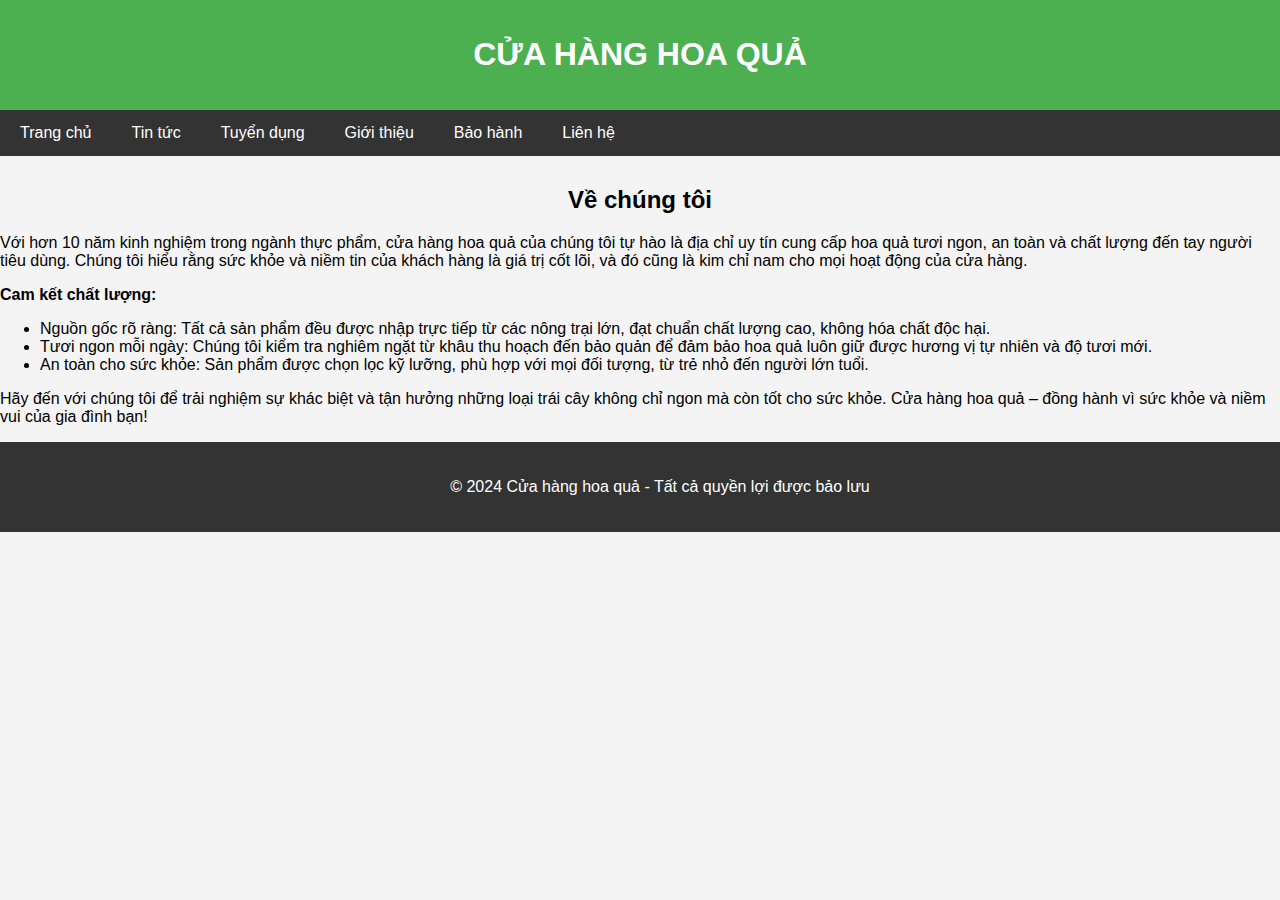
<file: Nhóm Melatonin_Thiết kế website bán hoa quả online_50.01.104.065/SOURCE CODE Nhóm Melatonin/about.html>
<!DOCTYPE html>
<html lang="vi">
<head>
    <meta charset="UTF-8">
    <meta name="viewport" content="width=device-width, initial-scale=1.0">
    <title>Giới thiệu - Cửa hàng hoa quả</title>
    <link rel="shortcut icon" href="images/hoaqua1.png" />
    <link rel="stylesheet" href="css/styles.css">
</head>
<body>
    <header>
        <h1>CỬA HÀNG HOA QUẢ</h1>
    </header>

    <nav>
        <a href="index.html">Trang chủ</a>
        <a href="news.html">Tin tức</a>
        <a href="recruitment.html">Tuyển dụng</a>
        <a href="about.html">Giới thiệu</a>
        <a href="warranty.html">Bảo hành</a>
        <a href="contact.html">Liên hệ</a>
    </nav>

    <section id="about">
        <h2>Về chúng tôi</h2>
        <p>Với hơn 10 năm kinh nghiệm trong ngành thực phẩm, cửa hàng hoa quả của chúng tôi tự hào là địa chỉ uy tín cung cấp hoa quả tươi ngon, an toàn và chất lượng đến tay người tiêu dùng. Chúng tôi hiểu rằng sức khỏe và niềm tin của khách hàng là giá trị cốt lõi, và đó cũng là kim chỉ nam cho mọi hoạt động của cửa hàng.</p>
        <p><b>Cam kết chất lượng:</b></p>
        <ul>
            <li>Nguồn gốc rõ ràng: Tất cả sản phẩm đều được nhập trực tiếp từ các nông trại lớn, đạt chuẩn chất lượng cao, không hóa chất độc hại.</li>
            <li>Tươi ngon mỗi ngày: Chúng tôi kiểm tra nghiêm ngặt từ khâu thu hoạch đến bảo quản để đảm bảo hoa quả luôn giữ được hương vị tự nhiên và độ tươi mới.</li>
            <li>An toàn cho sức khỏe: Sản phẩm được chọn lọc kỹ lưỡng, phù hợp với mọi đối tượng, từ trẻ nhỏ đến người lớn tuổi.</li>
        </ul>
        <p>Hãy đến với chúng tôi để trải nghiệm sự khác biệt và tận hưởng những loại trái cây không chỉ ngon mà còn tốt cho sức khỏe. Cửa hàng hoa quả – đồng hành vì sức khỏe và niềm vui của gia đình bạn!</p>
    </section>

    <footer>
        <p>&copy; 2024 Cửa hàng hoa quả - Tất cả quyền lợi được bảo lưu</p>
    </footer>

    <script src="js/script.js"></script>
</body>
</html>
</file>
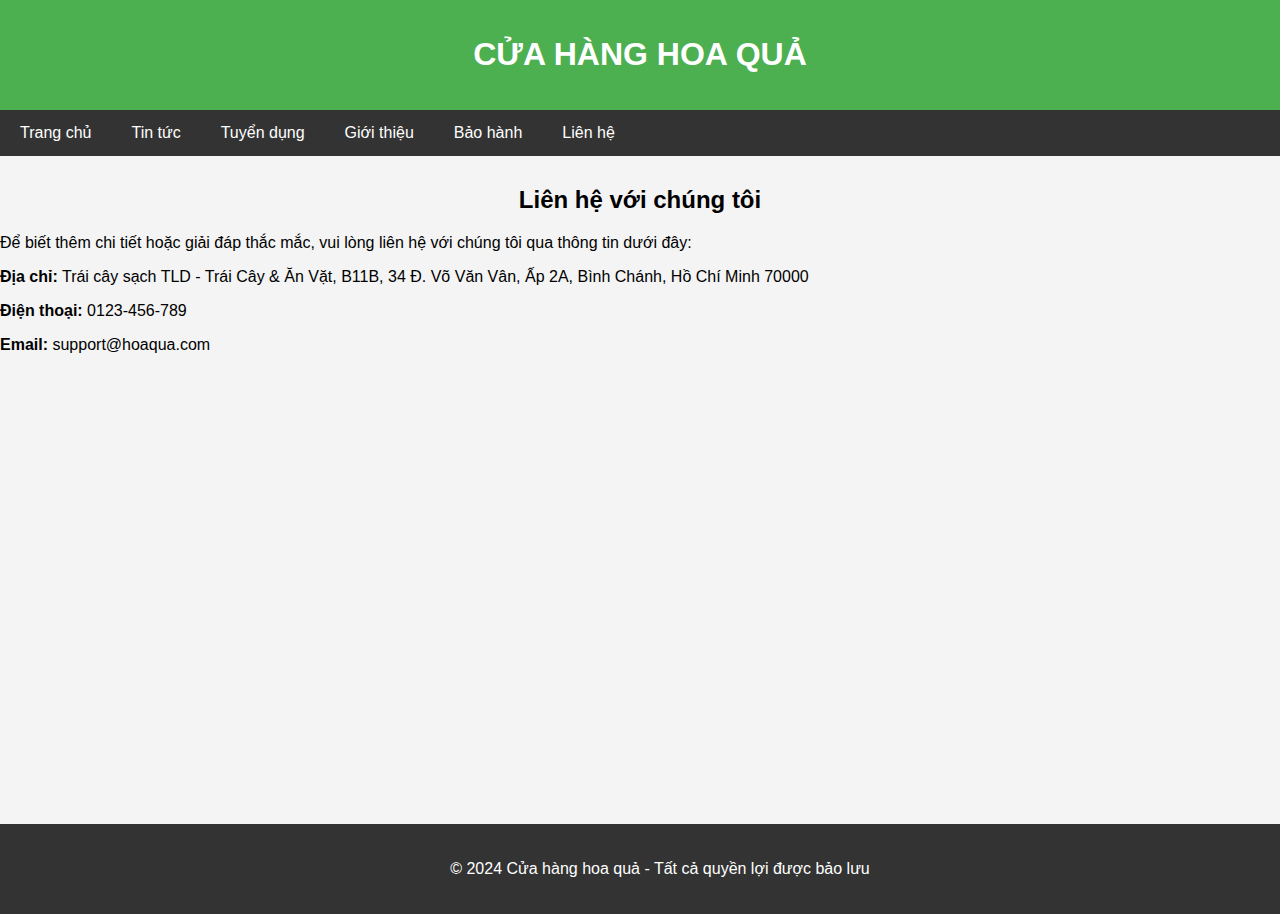
<file: Nhóm Melatonin_Thiết kế website bán hoa quả online_50.01.104.065/SOURCE CODE Nhóm Melatonin/contact.html>
<!DOCTYPE html>
<html lang="vi">
<head>
    <meta charset="UTF-8">
    <meta name="viewport" content="width=device-width, initial-scale=1.0">
    <title>Liên hệ - Cửa hàng hoa quả</title>
    <link rel="shortcut icon" href="images/hoaqua1.png" />
    <link rel="stylesheet" href="css/styles.css">
    <style>
        /* Đảm bảo bản đồ hiển thị chính giữa */
        #map-container {
            display: flex;
            justify-content: center;
            margin-top: 20px;
        }

        iframe {
            max-width: 100%;
            border: 0;
        }
    </style>
</head>
<body>
    <header>
        <h1>CỬA HÀNG HOA QUẢ</h1>
    </header>

    <nav>
        <a href="index.html">Trang chủ</a>
        <a href="news.html">Tin tức</a>
        <a href="recruitment.html">Tuyển dụng</a>
        <a href="about.html">Giới thiệu</a>
        <a href="warranty.html">Bảo hành</a>
        <a href="contact.html">Liên hệ</a>

    </nav>

    <section id="contact">
        <h2>Liên hệ với chúng tôi</h2>
        <p>Để biết thêm chi tiết hoặc giải đáp thắc mắc, vui lòng liên hệ với chúng tôi qua thông tin dưới đây:</p>
        <p><strong>Địa chỉ:</strong> Trái cây sạch TLD - Trái Cây & Ăn Vặt, B11B, 34 Đ. Võ Văn Vân, Ấp 2A, Bình Chánh, Hồ Chí Minh 70000</p>
        <p><strong>Điện thoại:</strong> 0123-456-789</p>
        <p><strong>Email:</strong> support@hoaqua.com</p>

        <!-- Nhúng Google Maps -->
        <div id="map-container">
            <iframe 
                src="https://www.google.com/maps/embed?pb=!1m14!1m8!1m3!1d2330.391856146435!2d106.5743110579435!3d10.793204162065418!3m2!1i1024!2i768!4f13.1!3m3!1m2!1s0x31752d3e4a4e1f5b%3A0x34f873005beb9abb!2zVHLDoWkgY8OieSBz4bqhY2ggVExEIC0gVHLDoWkgQ8OieSAmIMSCbiBW4bq3dA!5e0!3m2!1svi!2s!4v1733402465848!5m2!1svi!2s" 
                width="600" 
                height="450" 
                allowfullscreen="" 
                loading="lazy" 
                referrerpolicy="no-referrer-when-downgrade">
            </iframe>
        </div>
    </section>

    <footer>
        <p>&copy; 2024 Cửa hàng hoa quả - Tất cả quyền lợi được bảo lưu</p>
    </footer>

    <script src="js/script.js"></script>
</body>
</html>
</file>
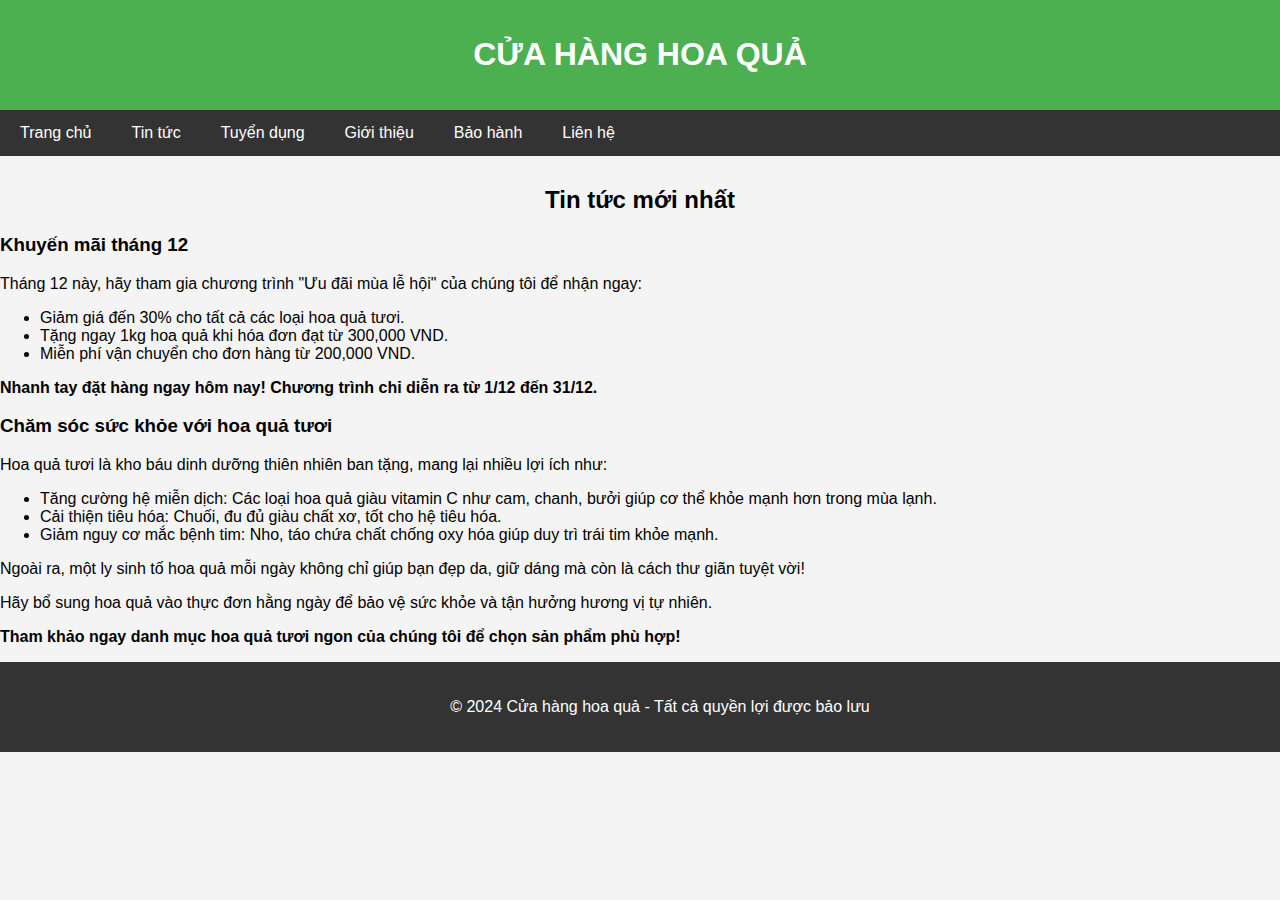
<file: Nhóm Melatonin_Thiết kế website bán hoa quả online_50.01.104.065/SOURCE CODE Nhóm Melatonin/news.html>
<!DOCTYPE html>
<html lang="vi">
<head>
    <meta charset="UTF-8">
    <meta name="viewport" content="width=device-width, initial-scale=1.0">
    <title>Tin tức - Cửa hàng hoa quả</title>
    <link rel="shortcut icon" href="images/hoaqua1.png" />
    <link rel="stylesheet" href="css/styles.css">
</head>
<body>
    <header>
        <h1>CỬA HÀNG HOA QUẢ</h1>
    </header>
    <nav>
        <a href="index.html">Trang chủ</a>
        <a href="news.html">Tin tức</a>
        <a href="recruitment.html">Tuyển dụng</a>
        <a href="about.html">Giới thiệu</a>
        <a href="warranty.html">Bảo hành</a>
        <a href="contact.html">Liên hệ</a>
    </nav>

    <section id="news">
        <h2>Tin tức mới nhất</h2>
        <div class="news-item">
            <h3><b>Khuyến mãi tháng 12</b></h3>
            <p>Tháng 12 này, hãy tham gia chương trình "Ưu đãi mùa lễ hội" của chúng tôi để nhận ngay:</p>
            <ul>
                <li>Giảm giá đến 30% cho tất cả các loại hoa quả tươi.</li>
                <li>Tặng ngay 1kg hoa quả khi hóa đơn đạt từ 300,000 VND.</li>
                <li>Miễn phí vận chuyển cho đơn hàng từ 200,000 VND.</li>
            </ul>
            <p><b>Nhanh tay đặt hàng ngay hôm nay! Chương trình chỉ diễn ra từ 1/12 đến 31/12.</b></p>
        </div>
        <div class="news-item">
            <h3>Chăm sóc sức khỏe với hoa quả tươi</h3>
            <p>Hoa quả tươi là kho báu dinh dưỡng thiên nhiên ban tặng, mang lại nhiều lợi ích như:</p>
            <ul>
                <li>Tăng cường hệ miễn dịch: Các loại hoa quả giàu vitamin C như cam, chanh, bưởi giúp cơ thể khỏe mạnh hơn trong mùa lạnh.</li>
                <li>Cải thiện tiêu hóa: Chuối, đu đủ giàu chất xơ, tốt cho hệ tiêu hóa.</li>
                <li>Giảm nguy cơ mắc bệnh tim: Nho, táo chứa chất chống oxy hóa giúp duy trì trái tim khỏe mạnh.</li>
            </ul>
            <p>Ngoài ra, một ly sinh tố hoa quả mỗi ngày không chỉ giúp bạn đẹp da, giữ dáng mà còn là cách thư giãn tuyệt vời!</p>
            <p>Hãy bổ sung hoa quả vào thực đơn hằng ngày để bảo vệ sức khỏe và tận hưởng hương vị tự nhiên.</p>
            <p><b>Tham khảo ngay danh mục hoa quả tươi ngon của chúng tôi để chọn sản phẩm phù hợp!</b></p>
        </div>
    </section>

    <footer>
        <p>&copy; 2024 Cửa hàng hoa quả - Tất cả quyền lợi được bảo lưu</p>
    </footer>

    <script src="js/script.js"></script>
</body>
</html>
</file>
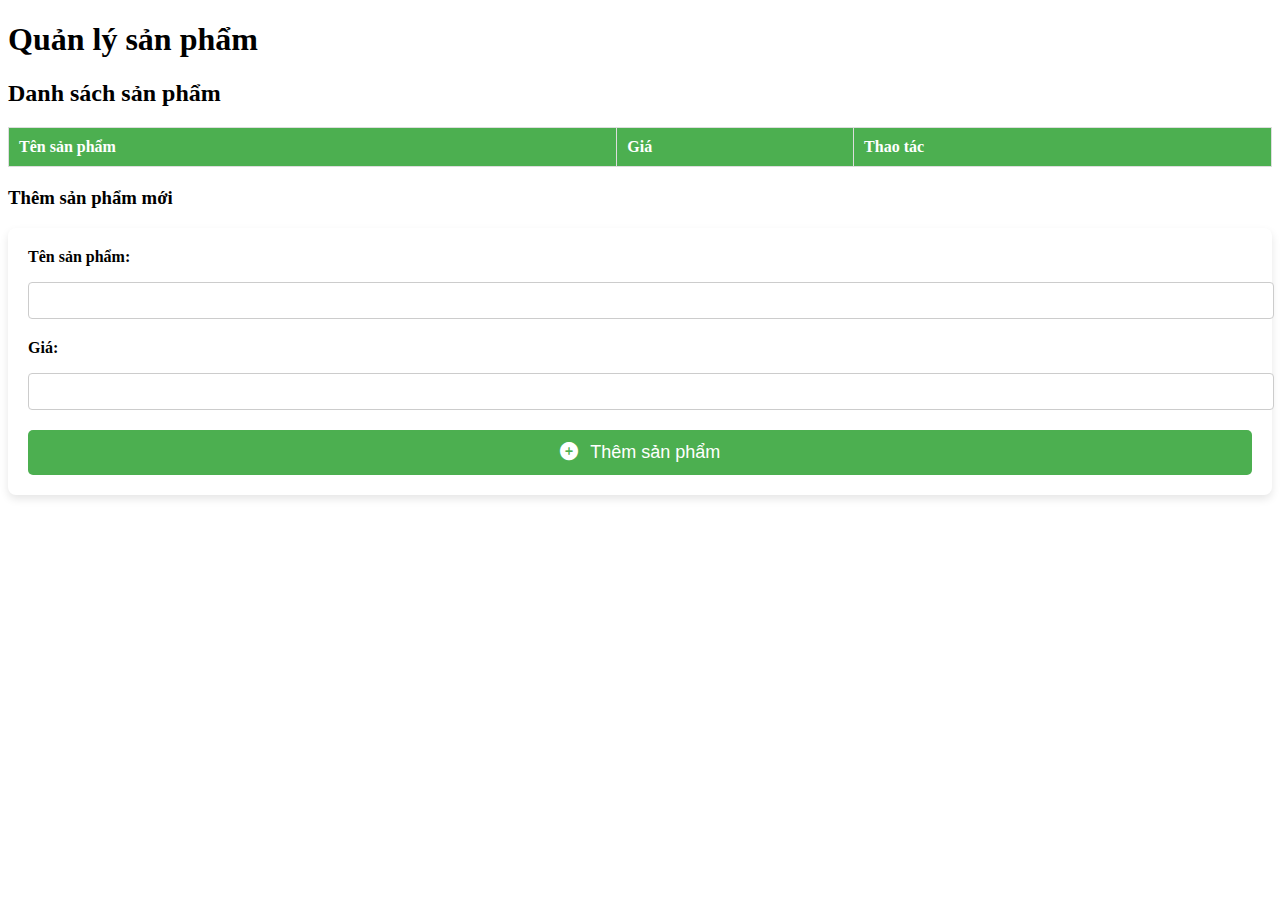
<file: Nhóm Melatonin_Thiết kế website bán hoa quả online_50.01.104.065/SOURCE CODE Nhóm Melatonin/quanly.html>
<!DOCTYPE html>
<html lang="vi">
<head>
    <meta charset="UTF-8">
    <meta name="viewport" content="width=device-width, initial-scale=1.0">
    <title>Quản lý sản phẩm</title>
    <link rel="shortcut icon" href="images/hoaqua1.png" />
    <link rel="stylesheet" href="https://cdnjs.cloudflare.com/ajax/libs/font-awesome/6.0.0-beta3/css/all.min.css"> <!-- Thêm Font Awesome -->
    <link rel="stylesheet" href="css/DTandQLSP.css">
</head>
<body>
    <header class="header">
        <h1>Quản lý sản phẩm</h1>
    </header>
    
    <section id="product-management">
        <h2>Danh sách sản phẩm</h2>
        <table id="productTable">
            <thead>
                <tr>
                    <th>Tên sản phẩm</th>
                    <th>Giá</th>
                    <th>Thao tác</th>
                </tr>
            </thead>
            <tbody id="productList">
                <!-- Danh sách sản phẩm sẽ được hiển thị ở đây -->
            </tbody>
        </table>

        <h3>Thêm sản phẩm mới</h3>
        <form id="addProductForm">
            <label for="productName">Tên sản phẩm:</label>
            <input type="text" id="productName" required>
            <label for="productPrice">Giá:</label>
            <input type="number" id="productPrice" required>
            <button type="submit"><i class="fas fa-plus-circle"></i> Thêm sản phẩm</button>
        </form>
    </section>

    <script src="js/productManagement.js"></script>
</body>
</html>
</file>
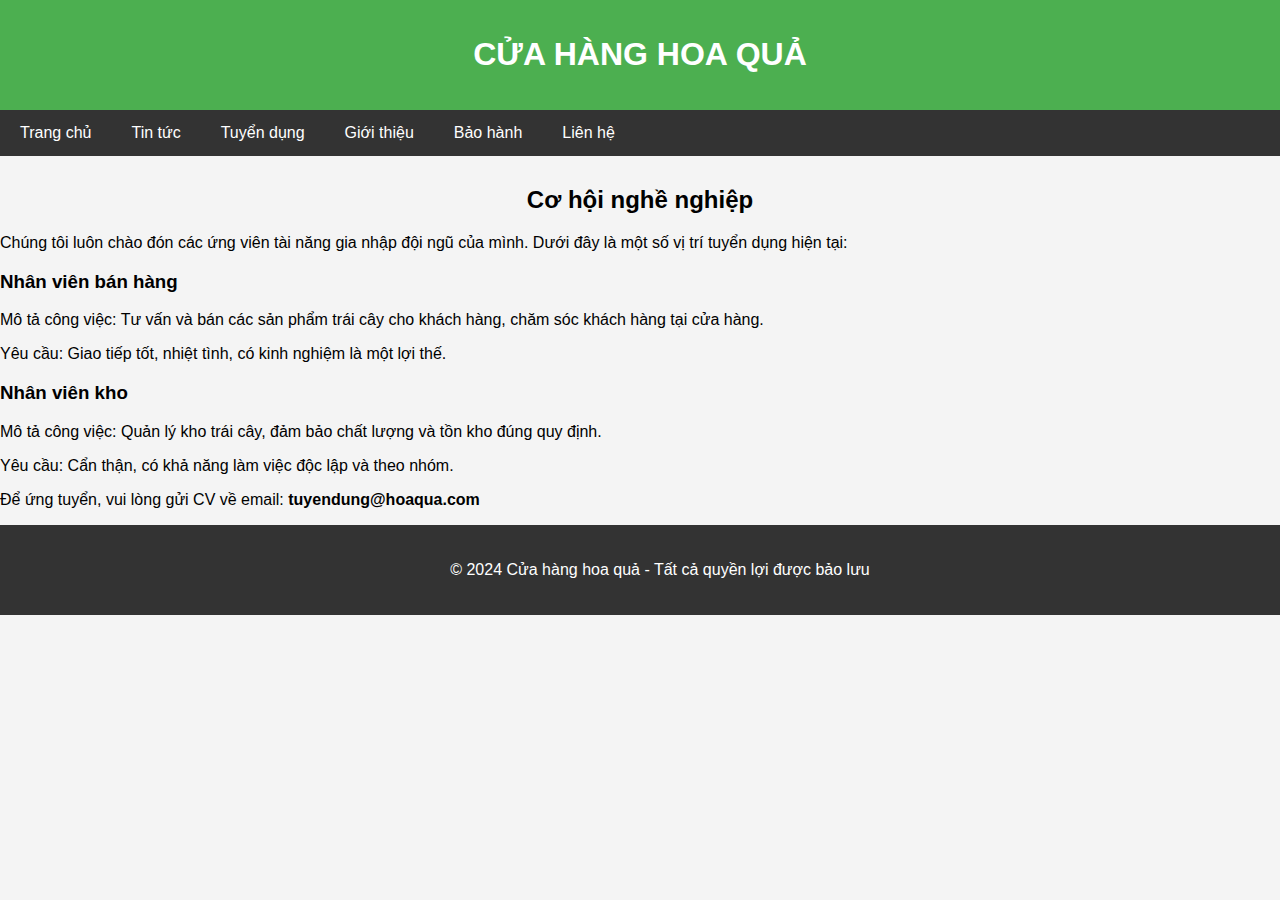
<file: Nhóm Melatonin_Thiết kế website bán hoa quả online_50.01.104.065/SOURCE CODE Nhóm Melatonin/recruitment.html>
<!DOCTYPE html>
<html lang="vi">
<head>
    <meta charset="UTF-8">
    <meta name="viewport" content="width=device-width, initial-scale=1.0">
    <title>Tuyển dụng - Cửa hàng hoa quả</title>
    <link rel="shortcut icon" href="images/hoaqua1.png" />
    <link rel="stylesheet" href="css/styles.css">
</head>
<body>
    <header>
        <h1>CỬA HÀNG HOA QUẢ</h1>
    </header>
    <nav>
        <a href="index.html">Trang chủ</a>
        <a href="news.html">Tin tức</a>
        <a href="recruitment.html">Tuyển dụng</a>
        <a href="about.html">Giới thiệu</a>
        <a href="warranty.html">Bảo hành</a>
        <a href="contact.html">Liên hệ</a>

    </nav>

    <section id="recruitment">
        <h2>Cơ hội nghề nghiệp</h2>
        <p>Chúng tôi luôn chào đón các ứng viên tài năng gia nhập đội ngũ của mình. Dưới đây là một số vị trí tuyển dụng hiện tại:</p>
        <div class="job-listing">
            <h3>Nhân viên bán hàng</h3>
            <p>Mô tả công việc: Tư vấn và bán các sản phẩm trái cây cho khách hàng, chăm sóc khách hàng tại cửa hàng.</p>
            <p>Yêu cầu: Giao tiếp tốt, nhiệt tình, có kinh nghiệm là một lợi thế.</p>
        </div>
        <div class="job-listing">
            <h3>Nhân viên kho</h3>
            <p>Mô tả công việc: Quản lý kho trái cây, đảm bảo chất lượng và tồn kho đúng quy định.</p>
            <p>Yêu cầu: Cẩn thận, có khả năng làm việc độc lập và theo nhóm.</p>
        </div>
        <p>Để ứng tuyển, vui lòng gửi CV về email: <strong>tuyendung@hoaqua.com</strong></p>
    </section>

    <footer>
        <p>&copy; 2024 Cửa hàng hoa quả - Tất cả quyền lợi được bảo lưu</p>
    </footer>

    <script src="js/script.js"></script>
</body>
</html>
</file>
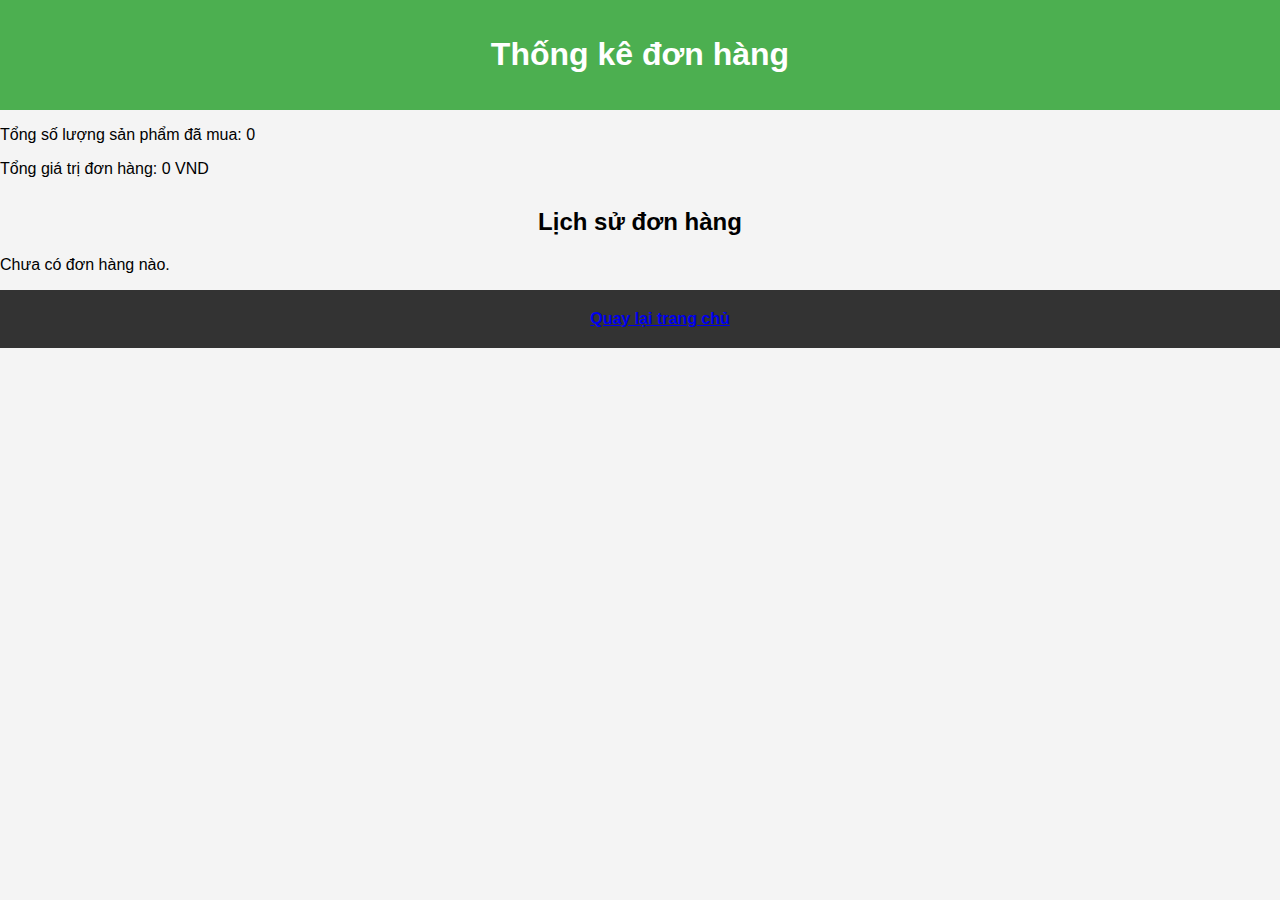
<file: Nhóm Melatonin_Thiết kế website bán hoa quả online_50.01.104.065/SOURCE CODE Nhóm Melatonin/stats.html>
<!DOCTYPE html>
<html lang="vi">
<head>
    <meta charset="UTF-8">
    <meta name="viewport" content="width=device-width, initial-scale=1.0">
    <title>Thống kê đơn hàng</title>
    <link rel="shortcut icon" href="images/hoaqua1.png" />
    <link rel="stylesheet" href="css/styles.css">
</head>
<body>
    <header>
        <h1>Thống kê đơn hàng</h1>
    </header>

    <section id="stats">
        <p>Tổng số lượng sản phẩm đã mua: <span id="totalItems">0</span></p>
        <p>Tổng giá trị đơn hàng: <span id="totalPrice">0</span> VND</p>
    </section>

    <section id="history">
        <h2>Lịch sử đơn hàng</h2>
        <div id="purchaseHistory"></div>
    </section>

    <footer>
        <a href="index.html"><b>Quay lại trang chủ</b></a>
    </footer>

    <script>
        // Lấy lịch sử đơn hàng từ LocalStorage
        const history = JSON.parse(localStorage.getItem('purchaseHistory')) || [];
        const historyContainer = document.getElementById('purchaseHistory');

        // Tính tổng số lượng và tổng giá trị từ lịch sử đơn hàng
        let totalItems = 0;
        let totalPrice = 0;

        if (history.length > 0) {
            history.forEach(order => {
                totalItems += parseInt(order.totalItems);
                totalPrice += parseInt(order.totalPrice);

                // Hiển thị chi tiết từng đơn hàng
                historyContainer.innerHTML += `
                    <div class="order">
                        <p><strong>Ngày:</strong> ${order.date}</p>
                        <p><b>Địa chỉ nhận hàng: ${order.address}</b></p>
                        <p><strong>Số lượng sản phẩm:</strong> ${order.totalItems}</p>
                        <p><strong>Tổng giá trị:</strong> ${parseInt(order.totalPrice).toLocaleString()} VND</p>
                        <hr>
                    </div>
                `;
            });
        } else {
            historyContainer.innerHTML = '<p>Chưa có đơn hàng nào.</p>';
        }

        // Hiển thị tổng số lượng và tổng giá trị đơn hàng
        document.getElementById('totalItems').innerText = totalItems;
        document.getElementById('totalPrice').innerText = totalPrice.toLocaleString();
    </script>
</body>
</html>
</file>
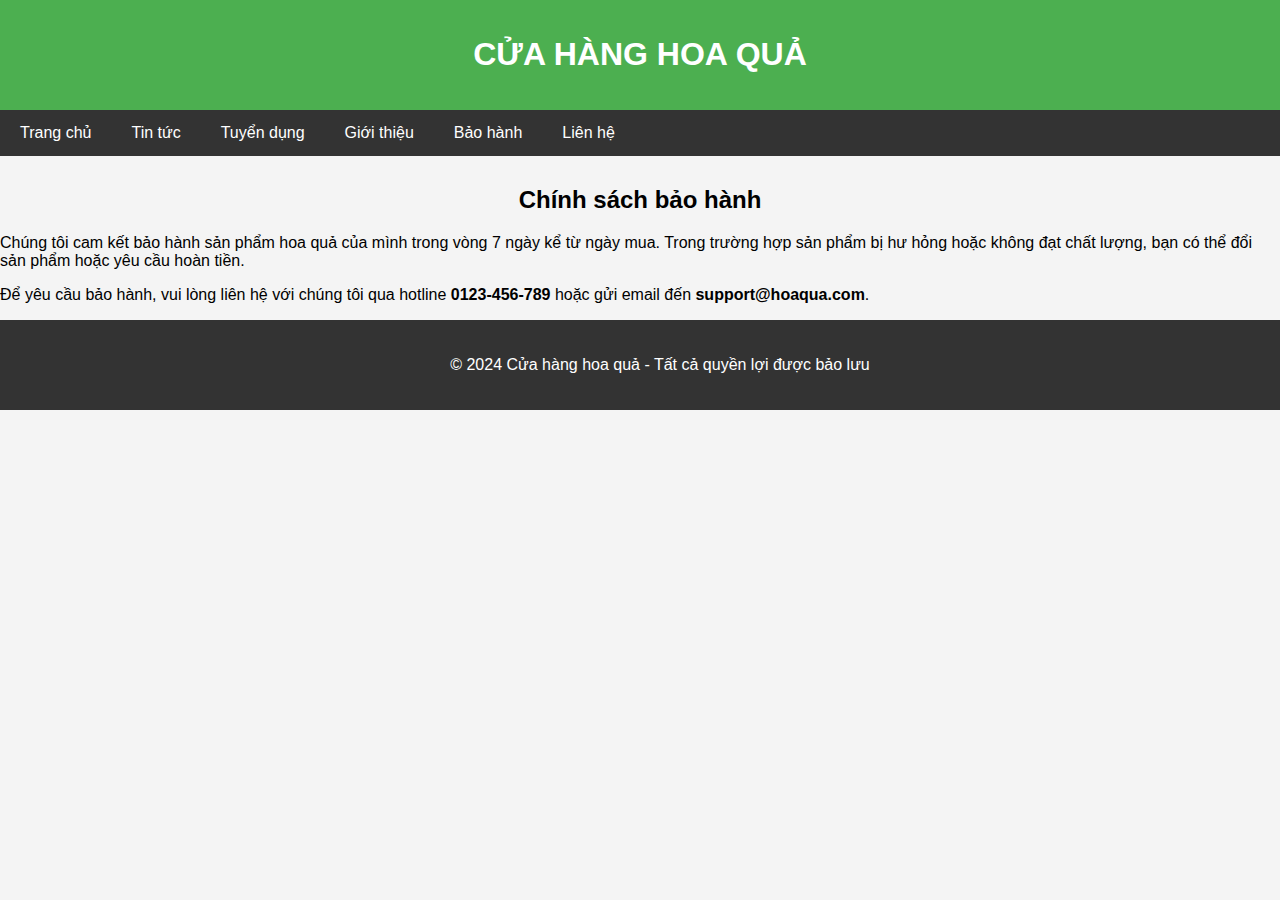
<file: Nhóm Melatonin_Thiết kế website bán hoa quả online_50.01.104.065/SOURCE CODE Nhóm Melatonin/warranty.html>
<!DOCTYPE html>
<html lang="vi">
<head>
    <meta charset="UTF-8">
    <meta name="viewport" content="width=device-width, initial-scale=1.0">
    <title>Bảo hành - Cửa hàng hoa quả</title>
    <link rel="shortcut icon" href="images/hoaqua1.png" />
    <link rel="stylesheet" href="css/styles.css">
</head>
<body>
    <header>
        <h1>CỬA HÀNG HOA QUẢ</h1>
    </header>

    <nav>
        <a href="index.html">Trang chủ</a>
        <a href="news.html">Tin tức</a>
        <a href="recruitment.html">Tuyển dụng</a>
        <a href="about.html">Giới thiệu</a>
        <a href="warranty.html">Bảo hành</a>
        <a href="contact.html">Liên hệ</a>
    </nav>

    <section id="warranty">
        <h2>Chính sách bảo hành</h2>
        <p>Chúng tôi cam kết bảo hành sản phẩm hoa quả của mình trong vòng 7 ngày kể từ ngày mua. Trong trường hợp sản phẩm bị hư hỏng hoặc không đạt chất lượng, bạn có thể đổi sản phẩm hoặc yêu cầu hoàn tiền.</p>
        <p>Để yêu cầu bảo hành, vui lòng liên hệ với chúng tôi qua hotline <strong>0123-456-789</strong> hoặc gửi email đến <strong>support@hoaqua.com</strong>.</p>
    </section>

    <footer>
        <p>&copy; 2024 Cửa hàng hoa quả - Tất cả quyền lợi được bảo lưu</p>
    </footer>

    <script src="js/script.js"></script>
</body>
</html>
</file>
<file: Nhóm Melatonin_Thiết kế website bán hoa quả online_50.01.104.065/SOURCE CODE Nhóm Melatonin/css/styles.css>
/* Các phần chung cho trang web */
body {
    font-family: Arial, sans-serif;
    margin: 0;
    padding: 0;
    background-color: #f4f4f4;
}

header {
    background-color: #4CAF50;
    color: white;
    padding: 15px 0;
    text-align: center;
}

nav {
    background-color: #333;
    overflow: hidden;
}

nav a {
    float: left;
    display: block;
    color: white;
    padding: 14px 20px;
    text-align: center;
    text-decoration: none;
}

nav a:hover {
    background-color: #ddd;
    color: black;
}

.search-bar {
    padding: 10px;
    width: 300px;
    margin: 10px;
    border-radius: 5px;
    border: 1px solid #ccc;
}

.account-cart {
    float: right;
    padding: 15px;
}

.account-cart a {
    color: white;
    margin-right: 20px;
}

/* Quảng cáo tự động chạy */
#carousel {
    width: 100%; /* Đảm bảo carousel chiếm toàn bộ chiều rộng của phần tử cha */
    overflow: hidden; /* Ẩn những phần ảnh vượt quá khung */
    margin-top: 20px;
}

.carousel-container {
    display: flex;
    transition: transform 1s ease-in-out;
    width: 100%;
}

.carousel-container img {
    width: 100%; /* Đảm bảo ảnh luôn chiếm toàn bộ chiều rộng của khung */
    height: 300px; /* Cố định chiều cao của ảnh */
    object-fit: contain; /* Điều chỉnh ảnh sao cho vừa khung mà không bị mất phần nào */
    margin-right: 10px; /* Khoảng cách giữa các ảnh */
}

/* Căn chỉnh tiêu đề h2 */
h2 {
    text-align: center;  /* Căn giữa tiêu đề */
    margin-top: 30px; /* Khoảng cách trên */
}

/* Hiển thị các sản phẩm theo dạng grid */
#products {
    display: grid;
    grid-template-columns: repeat(auto-fill, minmax(250px, 1fr)); /* Sắp xếp các sản phẩm thành các cột, tự động thay đổi số lượng cột tùy vào kích thước màn hình */
    gap: 20px;  /* Khoảng cách giữa các sản phẩm */
    margin-top: 20px;
}

/* Hiển thị sản phẩm */
.product {
    border: 1px solid #ddd; /* Đường viền của mỗi sản phẩm */
    padding: 15px;  /* Khoảng cách trong của sản phẩm */
    text-align: center;
    border-radius: 8px;  /* Bo góc cho sản phẩm */
    box-shadow: 0 0 10px rgba(0, 0, 0, 0.1);  /* Đổ bóng nhẹ cho sản phẩm */
}

/* Căn chỉnh hình ảnh sản phẩm */
.product img {
    width: 100%;  /* Làm cho ảnh chiếm toàn bộ chiều rộng của phần tử cha */
    height: 200px;  /* Cố định chiều cao của ảnh */
    object-fit: cover;  /* Đảm bảo ảnh sẽ được bao phủ toàn bộ không gian mà không bị méo */
    border-radius: 8px;  /* Bo góc ảnh */
}

/* Nút Thêm vào giỏ */
.add-to-cart {
    background-color: #28a745;
    color: white;
    padding: 10px;
    border: none;
    cursor: pointer;
    margin-top: 10px;
    border-radius: 5px;
}

.add-to-cart:hover {
    background-color: #218838;
}

/* Footer */
footer {
    background-color: #333;
    color: white;
    text-align: center;
    padding: 20px;
    position: relative;
    bottom: 0;
    width: 100%;
}
</file>
<file: Nhóm Melatonin_Thiết kế website bán hoa quả online_50.01.104.065/SOURCE CODE Nhóm Melatonin/css/DTandQLSP.css>
//QLSP
/* ChunChung
body {
    font-family: Arial, sans-serif;
    background-color: #f4f4f9;
    margin: 0;
    padding: 0;
}

header {
    background-color: #4CAF50;
    color: white;
    padding: 20px;
    text-align: center;
}

h1 {
    margin: 0;
}

/* Phần quản lý sản phẩm */
#product-management {
    margin: 20px;
}

table {
    width: 100%;
    border-collapse: collapse;
    margin-bottom: 20px;
}

table th, table td {
    padding: 10px;
    text-align: left;
    border: 1px solid #ddd;
}

table th {
    background-color: #4CAF50;
    color: white;
}

button {
    background-color: #4CAF50;
    color: white;
    border: none;
    padding: 10px;
    cursor: pointer;
    font-size: 16px;
    transition: background-color 0.3s ease;
}

button:hover {
    background-color: #45a049;
}

button i {
    margin-right: 8px;
}

/* Form thêm sản phẩm */
form {
    background-color: #fff;
    padding: 20px;
    border-radius: 8px;
    box-shadow: 0 4px 8px rgba(0, 0, 0, 0.1);
}

form label {
    display: block;
    margin-bottom: 8px;
    font-weight: bold;
}

form input {
    width: 100%;
    padding: 10px;
    margin: 8px 0 20px 0;
    border: 1px solid #ccc;
    border-radius: 4px;
}

form button {
    width: 100%;
    padding: 12px;
    background-color: #4CAF50;
    font-size: 18px;
    border-radius: 5px;
    cursor: pointer;
}

form button:hover {
    background-color: #45a049;
}
</file>
